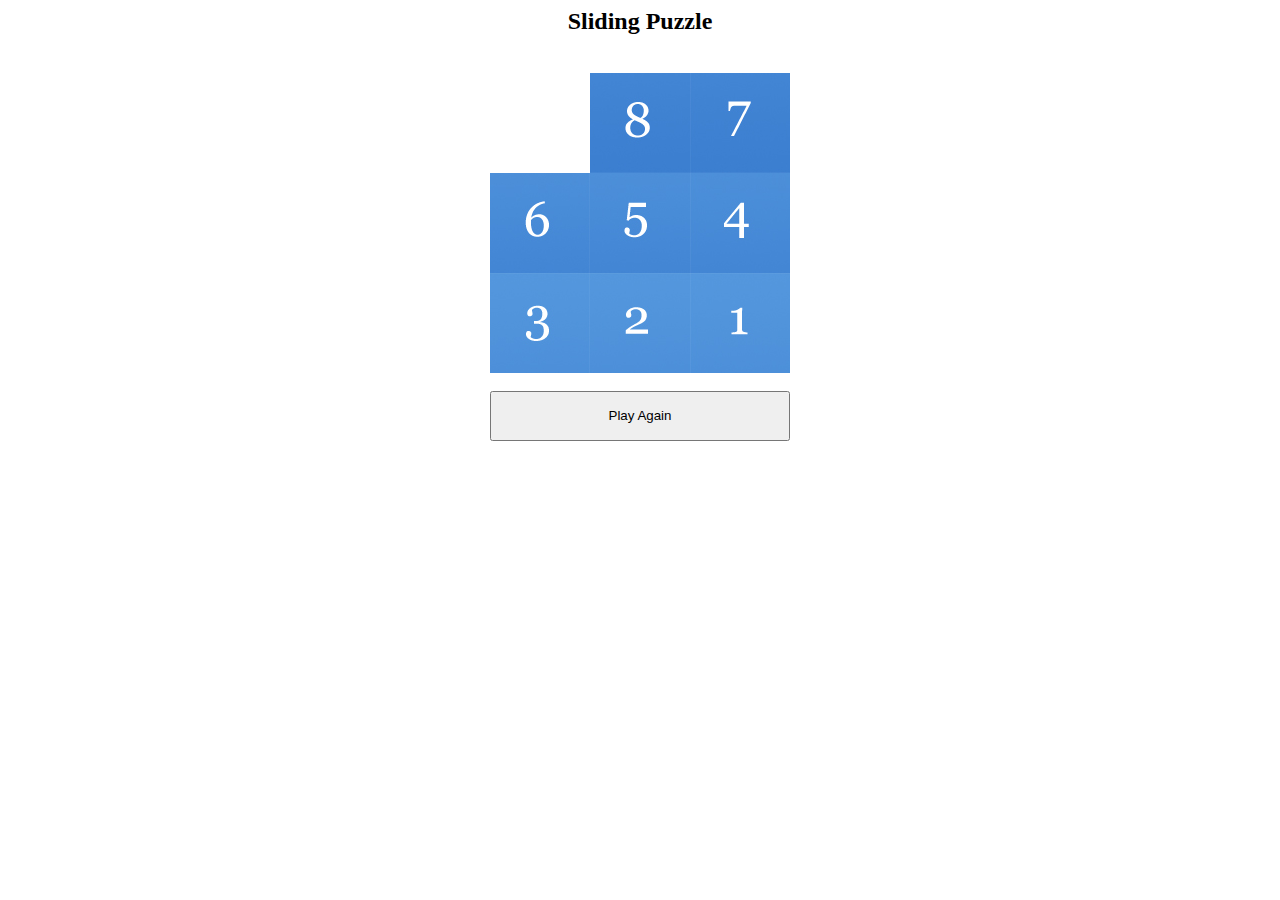
<file: AbgabenJS/Sliding_Puzzle/index.html>
<html>
    <head>
        <title>Sliding Puzzle</title>   
      <link rel="stylesheet" href="css/style.css">
    </head>
    <body>
        <div id="main" class="container">
            <h2>Sliding Puzzle</h2>                                          
            <br>
            <canvas id="puzzle" width="300px" height="300px"></canvas>      
            <br>
            <br>
            <button id="again" onclick="window.location.reload()">Play Again</button>
        </div>
        <script src="./js/script.js"></script>        
        <script src="./js/jquery-3.2.1.js"></script> 
        <script src="./js/behaviour.js"></script> 
    </body>
</html>
</file>
<file: AbgabenJS/Sliding_Puzzle/css/style.css>
.container                                                       
{
    display: table;
    margin-right: auto;
    margin-left: auto;
    text-align: center;
}
#puzzle                                                       
{
  cursor: pointer;
}
#again
{
    width: 300px;
    height: 50px;
    cursor: pointer;
}
</file>
